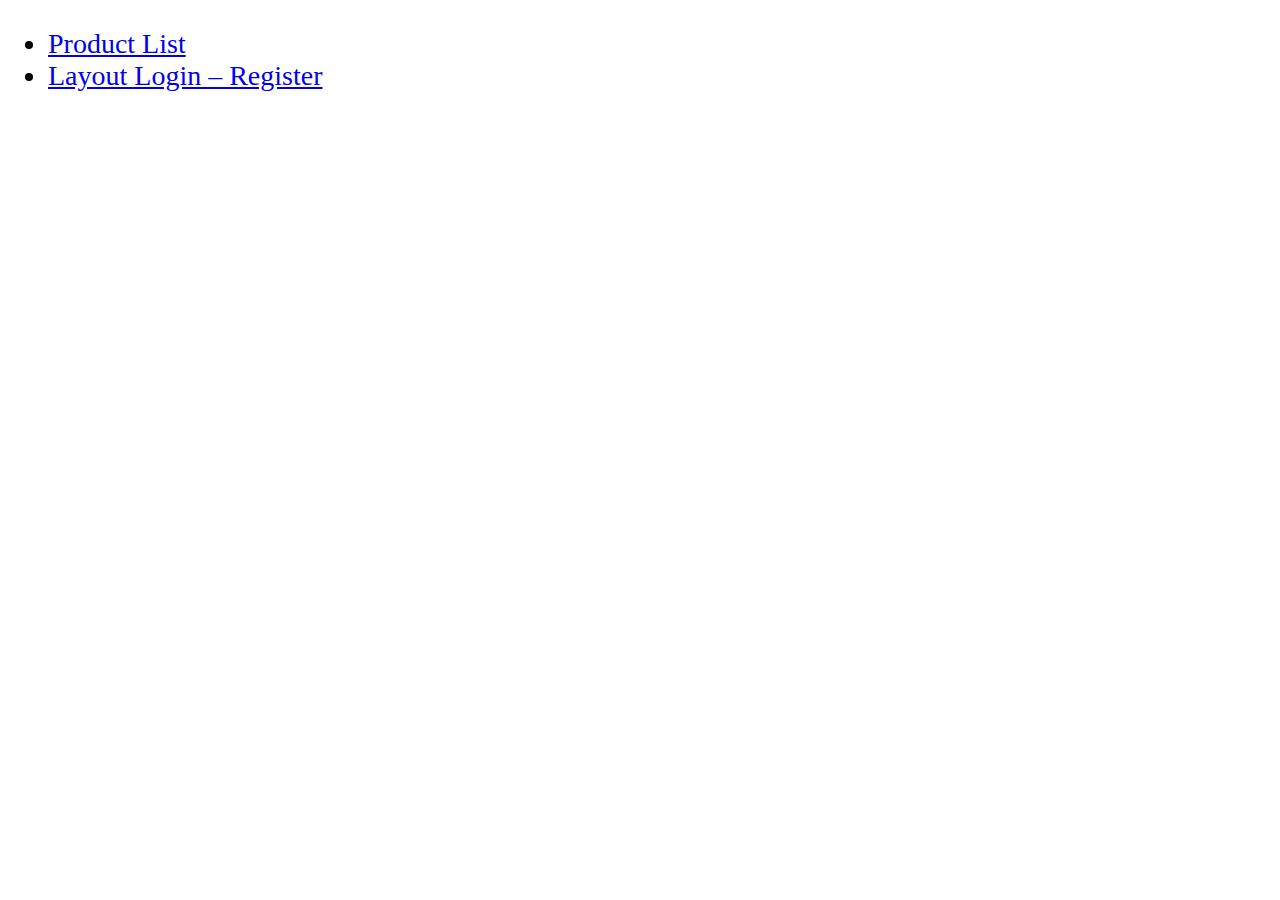
<file: index.html>
<!DOCTYPE html>
<html lang="en">
  <head>
    <meta charset="UTF-8" />
    <meta name="viewport" content="width=device-width, initial-scale=1.0" />
    <title>Home</title>
    <style>
      ul {
        font-size: 28px;
      }
    </style>
  </head>
  <body>
    <ul>
      <li>
        <a href="./product-list.html">Product List</a>
      </li>
      <li>
        <a href="./register-layout.html">Layout Login – Register</a>
      </li>
    </ul>
  </body>
</html>
</file>
